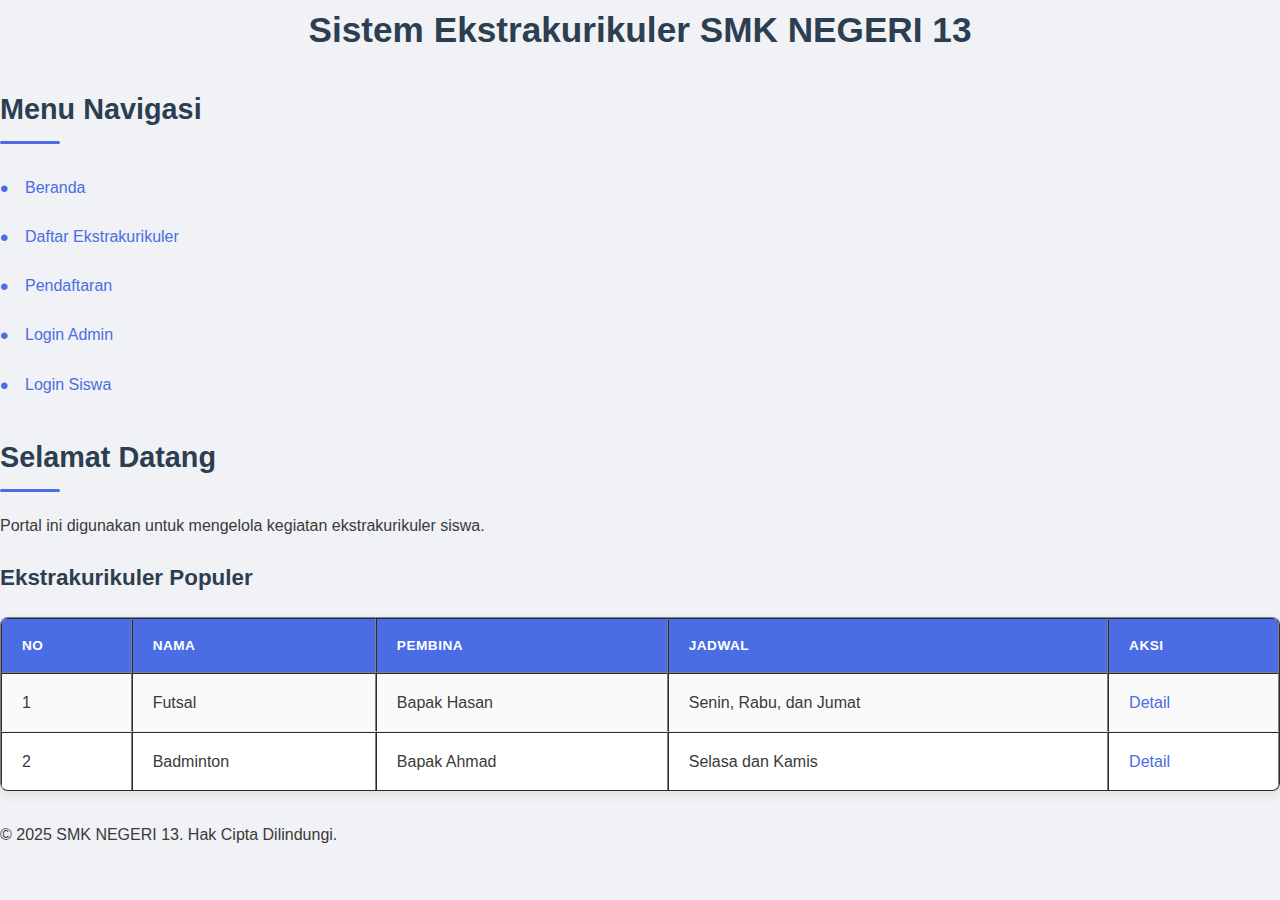
<file: Save-tugas-lanjutan/index.html>
<!DOCTYPE html>
<html>
<head>
  <meta charset="UTF-8" />
  <title>Sistem Ekstrakurikuler Sekolah</title>
  <link rel="stylesheet" type="text/css" href="styles/stlye.css" />
</head>
<body>
  <h1>Sistem Ekstrakurikuler SMK NEGERI 13</h1>

  <h2>Menu Navigasi</h2>
  <ul>
    <li><a href="index.html">Beranda</a></li>
    <li><a href="ekskul.html">Daftar Ekstrakurikuler</a></li>
    <li><a href="pendaftaran.php">Pendaftaran</a></li>
    <li><a href="admin-login.php">Login Admin</a></li>
    <li><a href="siswa-login.php">Login Siswa</a></li>
  </ul>

  <h2>Selamat Datang</h2>
  <p>Portal ini digunakan untuk mengelola kegiatan ekstrakurikuler siswa.</p>

  <h3>Ekstrakurikuler Populer</h3>
  <table border="1">
    <tr>
      <th>No</th>
      <th>Nama</th>
      <th>Pembina</th>
      <th>Jadwal</th>
      <th>Aksi</th>
    </tr>
    <tr>
      <td>1</td>
      <td>Futsal</td>
      <td>Bapak Hasan</td>
      <td>Senin, Rabu, dan Jumat</td>
      <td><a href="ekskul.html">Detail</a></td>
    </tr>
    <tr>
      <td>2</td>
      <td>Badminton</td>
      <td>Bapak Ahmad</td>
      <td>Selasa dan Kamis</td>
      <td><a href="ekskul.html">Detail</a></td>
  </table>

  <footer>
    <p>&copy; 2025 SMK NEGERI 13. Hak Cipta Dilindungi.</p>
  </footer>
</body>
</html>
</file>
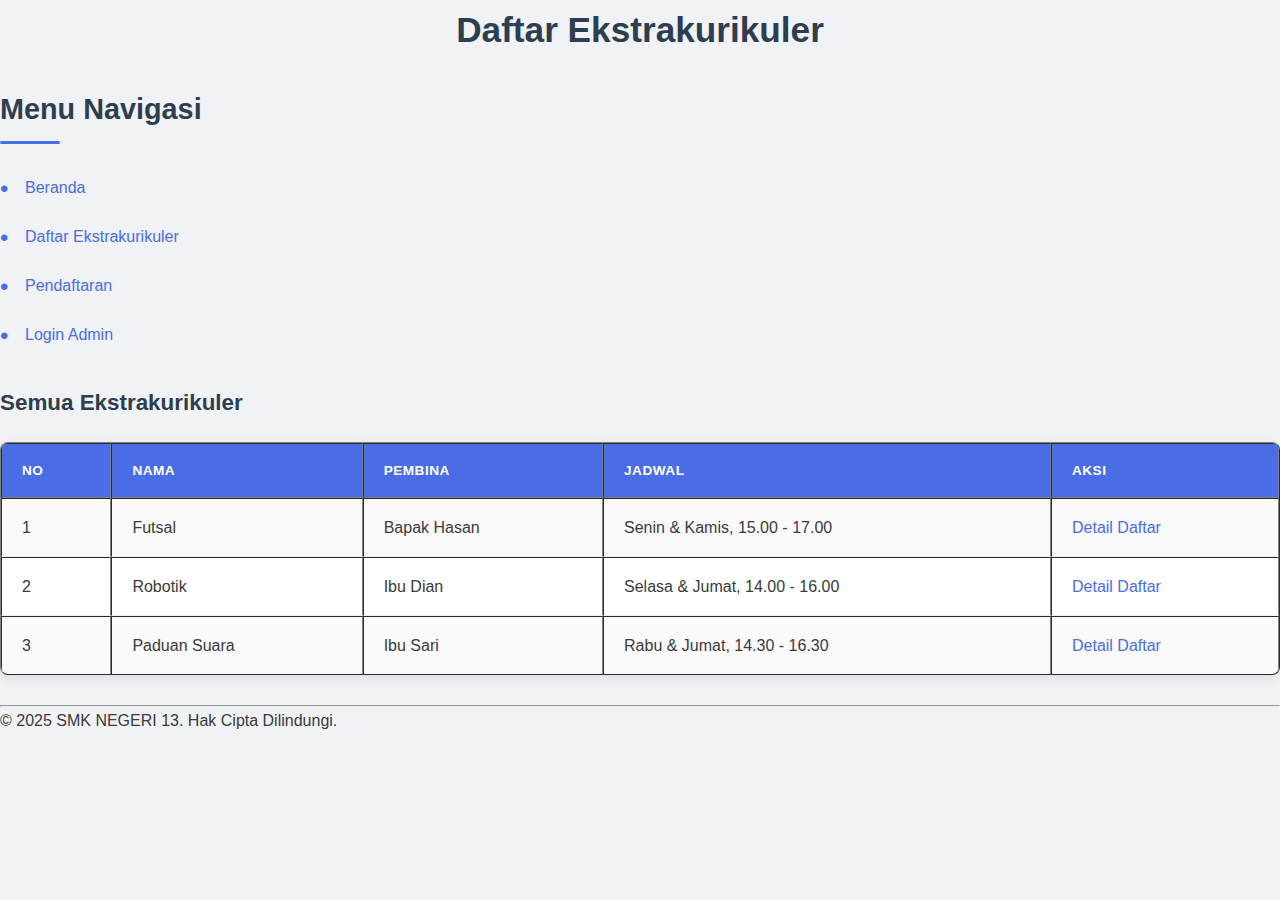
<file: Save-tugas-lanjutan/ekskul.html>
<!DOCTYPE html>
<html>
<head>
  <title>Daftar Ekstrakurikuler</title>
  <link rel="stylesheet" type="text/css" href="styles/stlye.css">
</head>
<body>
  <h1>Daftar Ekstrakurikuler</h1>

  <h2>Menu Navigasi</h2>
  <ul>
    <li><a href="index.html">Beranda</a></li>
    <li><a href="ekskul.html">Daftar Ekstrakurikuler</a></li>
    <li><a href="pendaftaran.php">Pendaftaran</a></li>
    <li><a href="admin-login.php">Login Admin</a></li>
  </ul>

  <h3>Semua Ekstrakurikuler</h3>
  <table border="1">
    <tr>
      <th>No</th>
      <th>Nama</th>
      <th>Pembina</th>
      <th>Jadwal</th>
      <th>Aksi</th>
    </tr>
    <tr>
      <td>1</td>
      <td>Futsal</td>
      <td>Bapak Hasan</td>
      <td>Senin & Kamis, 15.00 - 17.00</td>
      <td>
        <a href="detail.html?id=1">Detail</a> 
        <a href="daftar.html?id=1">Daftar</a>
      </td>
    </tr>
    <tr>
      <td>2</td>
      <td>Robotik</td>
      <td>Ibu Dian</td>
      <td>Selasa & Jumat, 14.00 - 16.00</td>
      <td>
        <a href="detail.html?id=2">Detail</a> 
        <a href="daftar.html?id=2">Daftar</a>
      </td>
    </tr>
    <tr>
      <td>3</td>
      <td>Paduan Suara</td>
      <td>Ibu Sari</td>
      <td>Rabu & Jumat, 14.30 - 16.30</td>
      <td>
        <a href="detail.html?id=3">Detail</a> 
        <a href="daftar.html?id=3">Daftar</a>
      </td>
    </tr>
  </table>

  <hr>
  <footer>
    <p>&copy; 2025 SMK NEGERI 13. Hak Cipta Dilindungi.</p>
  </footer>
</body>
</html>
</file>
<file: Save-tugas-lanjutan/styles/stlye.css>
/* Modern CSS with Enhanced Visual Design */
* {
  margin: 0;
  padding: 0;
  box-sizing: border-box;
  font-family: 'Poppins', 'Arial', sans-serif;
}

:root {
  --primary: #4a6de5;
  --primary-dark: #3e5ccc;
  --secondary: #6c63ff;
  --accent: #f27474;
  --success: #2ecc71;
  --warning: #f39c12;
  --danger: #e74c3c;
  --light: #f8f9fa;
  --dark: #2c3e50;
  --gray: #f0f2f5;
  --text: #3a3a3a;
  --border-radius: 8px;
  --shadow: 0 4px 12px rgba(0, 0, 0, 0.08);
}

body {
  background-color: var(--gray);
  color: var(--text);
  line-height: 1.7;
  padding: 0;
  font-size: 16px;
}

.container {
  width: 90%;
  max-width: 1200px;
  margin: 20px auto;
  padding: 0 15px;
}

/* Header Styles */
header {
  background: linear-gradient(135deg, var(--primary) 0%, var(--secondary) 100%);
  color: white;
  padding: 25px 0;
  text-align: center;
  margin-bottom: 30px;
  border-radius: var(--border-radius);
  box-shadow: var(--shadow);
  position: relative;
  overflow: hidden;
}

header::before {
  content: "";
  position: absolute;
  top: -50%;
  left: -50%;
  width: 200%;
  height: 200%;
  background: radial-gradient(circle, rgba(255,255,255,0.1) 0%, rgba(255,255,255,0) 70%);
  animation: shine 15s infinite linear;
}

@keyframes shine {
  from { transform: rotate(0deg); }
  to { transform: rotate(360deg); }
}

header h1 {
  font-size: 2.4rem;
  font-weight: 700;
  text-shadow: 0 2px 4px rgba(0,0,0,0.1);
  color: white;
  margin-bottom: 0;
}

header p {
  opacity: 0.9;
  font-size: 1.1rem;
  max-width: 700px;
  margin: 10px auto 0;
}

/* Typography */
h1 {
  color: var(--dark);
  margin-bottom: 25px;
  text-align: center;
  font-size: 2.2rem;
  font-weight: 700;
}

h2, h3 {
  color: var(--dark);
  margin-bottom: 20px;
  font-weight: 600;
}

h2 {
  font-size: 1.8rem;
  position: relative;
  padding-bottom: 10px;
}

h2::after {
  content: '';
  position: absolute;
  left: 0;
  bottom: 0;
  height: 3px;
  width: 60px;
  background: var(--primary);
  border-radius: 3px;
}

h3 {
  font-size: 1.4rem;
}

p {
  margin-bottom: 20px;
}

/* Card Design */
.card {
  background: white;
  border-radius: var(--border-radius);
  box-shadow: var(--shadow);
  padding: 25px;
  margin-bottom: 30px;
  transition: transform 0.3s ease, box-shadow 0.3s ease;
}

.card:hover {
  transform: translateY(-5px);
  box-shadow: 0 6px 18px rgba(0, 0, 0, 0.1);
}

/* Form Styles */
form {
  background-color: white;
  padding: 30px;
  border-radius: var(--border-radius);
  box-shadow: var(--shadow);
  max-width: 650px;
  margin: 0 auto 30px;
}

.form-group {
  margin-bottom: 20px;
}

label {
  display: block;
  margin-bottom: 8px;
  font-weight: 600;
  color: var(--dark);
  font-size: 0.95rem;
}

input[type="text"],
input[type="password"],
input[type="date"],
input[type="email"],
input[type="number"],
input[type="text"],
select,
textarea {
  width: 100%;
  padding: 12px 15px;
  border: 1px solid #ddd;
  border-radius: var(--border-radius);
  font-size: 1rem;
  transition: border 0.3s, box-shadow 0.3s;
  background-color: #fafafa;
}

input:focus,
select:focus,
textarea:focus {
  border-color: var(--primary);
  outline: none;
  box-shadow: 0 0 0 3px rgba(74, 109, 229, 0.15);
}

.form-row {
  display: flex;
  flex-wrap: wrap;
  margin: 0 -10px;
}

.form-col {
  flex: 1;
  padding: 0 10px;
  min-width: 200px;
}

/* Button Styles */
.btn {
  display: inline-block;
  background-color: var(--primary);
  color: white;
  border: none;
  padding: 12px 20px;
  border-radius: var(--border-radius);
  cursor: pointer;
  font-size: 1rem;
  font-weight: 600;
  text-align: center;
  transition: all 0.3s ease;
  text-decoration: none;
  box-shadow: 0 2px 5px rgba(0, 0, 0, 0.1);
}

.btn:hover {
  background-color: var(--primary-dark);
  transform: translateY(-2px);
  box-shadow: 0 4px 8px rgba(0, 0, 0, 0.15);
}

.btn-block {
  display: block;
  width: 100%;
}

.btn-secondary {
  background-color: #6c757d;
}

.btn-secondary:hover {
  background-color: #5a6268;
}

.btn-success {
  background-color: var(--success);
}

.btn-success:hover {
  background-color: #27ae60;
}

.btn-danger {
  background-color: var(--danger);
}

.btn-danger:hover {
  background-color: #c0392b;
}

/* Table Styles */
table {
  width: 100%;
  border-collapse: separate;
  border-spacing: 0;
  margin-bottom: 30px;
  background-color: white;
  box-shadow: var(--shadow);
  border-radius: var(--border-radius);
  overflow: hidden;
}

th, td {
  padding: 15px 20px;
  text-align: left;
}

th {
  background: var(--primary);
  color: white;
  font-weight: 600;
  text-transform: uppercase;
  font-size: 0.85rem;
  letter-spacing: 0.5px;
}

tr:nth-child(even) {
  background-color: rgba(0, 0, 0, 0.02);
}

tr:last-child td {
  border-bottom: none;
}

td {
  border-bottom: 1px solid #eee;
}

tr:hover {
  background-color: rgba(74, 109, 229, 0.04);
}

/* Navigation */
.nav {
  display: flex;
  flex-wrap: wrap;
  background: white;
  border-radius: var(--border-radius);
  box-shadow: var(--shadow);
  margin-bottom: 30px;
  overflow: hidden;
}

.nav-item {
  margin: 0;
  flex: 1;
  min-width: 100px;
  text-align: center;
}

.nav-link {
  display: block;
  padding: 15px;
  color: var(--dark);
  text-decoration: none;
  font-weight: 500;
  transition: all 0.3s;
  border-bottom: 3px solid transparent;
}

.nav-link:hover,
.nav-link.active {
  color: var(--primary);
  background-color: rgba(74, 109, 229, 0.05);
  border-bottom: 3px solid var(--primary);
}

/* Lists */
ul:not(.nav) {
  list-style: none;
  margin-bottom: 25px;
  padding: 0;
}

ul:not(.nav) li {
  padding: 10px 0;
  margin-bottom: 2px;
  position: relative;
  padding-left: 25px;
}

ul:not(.nav) li:before {
  content: "•";
  color: var(--primary);
  font-size: 1.5rem;
  position: absolute;
  left: 0;
  top: 5px;
}

a {
  color: var(--primary);
  text-decoration: none;
  transition: color 0.3s;
}

a:hover {
  color: var(--primary-dark);
  text-decoration: underline;
}

/* Alerts */
.alert {
  padding: 15px 20px;
  border-radius: var(--border-radius);
  margin-bottom: 20px;
  border-left: 4px solid transparent;
}

.alert-error {
  background-color: rgba(231, 76, 60, 0.1);
  color: #c0392b;
  border-left-color: var(--danger);
}

.alert-success {
  background-color: rgba(46, 204, 113, 0.1);
  color: #27ae60;
  border-left-color: var(--success);
}

.alert-warning {
  background-color: rgba(243, 156, 18, 0.1);
  color: #d35400;
  border-left-color: var(--warning);
}

/* Badges */
.badge {
  display: inline-block;
  padding: 4px 8px;
  font-size: 0.75rem;
  font-weight: 600;
  border-radius: 50px;
  margin-left: 5px;
  text-transform: uppercase;
  letter-spacing: 0.5px;
}

.badge-primary {
  background-color: var(--primary);
  color: white;
}

.badge-success {
  background-color: var(--success);
  color: white;
}

.badge-danger {
  background-color: var(--danger);
  color: white;
}

.badge-warning {
  background-color: var(--warning);
  color: white;
}

/* Utilities */
.text-center { text-align: center; }
.text-right { text-align: right; }
.mb-0 { margin-bottom: 0; }
.mb-1 { margin-bottom: 0.5rem; }
.mb-2 { margin-bottom: 1rem; }
.mb-3 { margin-bottom: 1.5rem; }
.mb-4 { margin-bottom: 2rem; }
.mt-1 { margin-top: 0.5rem; }
.mt-2 { margin-top: 1rem; }
.mt-3 { margin-top: 1.5rem; }
.mt-4 { margin-top: 2rem; }

/* Responsive Design */
@media (max-width: 768px) {
  form, .card {
      padding: 20px;
  }
  
  .form-row {
      flex-direction: column;
  }
  
  .form-col {
      padding: 0;
  }
  
  table {
      font-size: 0.9rem;
  }
  
  th, td {
      padding: 12px 15px;
  }
  
  header {
      padding: 20px 0;
  }
  
  header h1 {
      font-size: 1.8rem;
  }
  
  h1 {
      font-size: 1.8rem;
  }
  
  h2 {
      font-size: 1.5rem;
  }
  
  .nav {
      flex-direction: column;
  }
  
  .nav-item {
      width: 100%;
  }
}

/* Add Smooth Scrolling */
html {
  scroll-behavior: smooth;
}

/* Add Custom Scrollbar */
::-webkit-scrollbar {
  width: 8px;
}

::-webkit-scrollbar-track {
  background: #f1f1f1;
}

::-webkit-scrollbar-thumb {
  background: #bbb;
  border-radius: 10px;
}

::-webkit-scrollbar-thumb:hover {
  background: #999;
}

/* Loading Animation */
.loader {
  display: inline-block;
  width: 30px;
  height: 30px;
  border: 3px solid rgba(74, 109, 229, 0.3);
  border-radius: 50%;
  border-top-color: var(--primary);
  animation: spin 1s ease-in-out infinite;
}

@keyframes spin {
  to { transform: rotate(360deg); }
}

/* Focus Visible */
:focus-visible {
  outline: 3px solid rgba(74, 109, 229, 0.5);
  outline-offset: 2px;
}

/* Toggle Switch */
.switch {
  position: relative;
  display: inline-block;
  width: 60px;
  height: 34px;
}

.switch input {
  opacity: 0;
  width: 0;
  height: 0;
}

.slider {
  position: absolute;
  cursor: pointer;
  top: 0;
  left: 0;
  right: 0;
  bottom: 0;
  background-color: #ccc;
  transition: .4s;
  border-radius: 34px;
}

.slider:before {
  position: absolute;
  content: "";
  height: 26px;
  width: 26px;
  left: 4px;
  bottom: 4px;
  background-color: white;
  transition: .4s;
  border-radius: 50%;
}

input:checked + .slider {
  background-color: var(--primary);
}

input:focus + .slider {
  box-shadow: 0 0 1px var(--primary);
}

input:checked + .slider:before {
  transform: translateX(26px);
}

/* Tooltip */
.tooltip {
  position: relative;
  display: inline-block;
}

.tooltip .tooltip-text {
  visibility: hidden;
  width: 120px;
  background-color: #333;
  color: #fff;
  text-align: center;
  border-radius: 6px;
  padding: 5px;
  position: absolute;
  z-index: 1;
  bottom: 125%;
  left: 50%;
  margin-left: -60px;
  opacity: 0;
  transition: opacity 0.3s;
}

.tooltip .tooltip-text::after {
  content: "";
  position: absolute;
  top: 100%;
  left: 50%;
  margin-left: -5px;
  border-width: 5px;
  border-style: solid;
  border-color: #333 transparent transparent transparent;
}

.tooltip:hover .tooltip-text {
  visibility: visible;
  opacity: 1;
}
</file>
